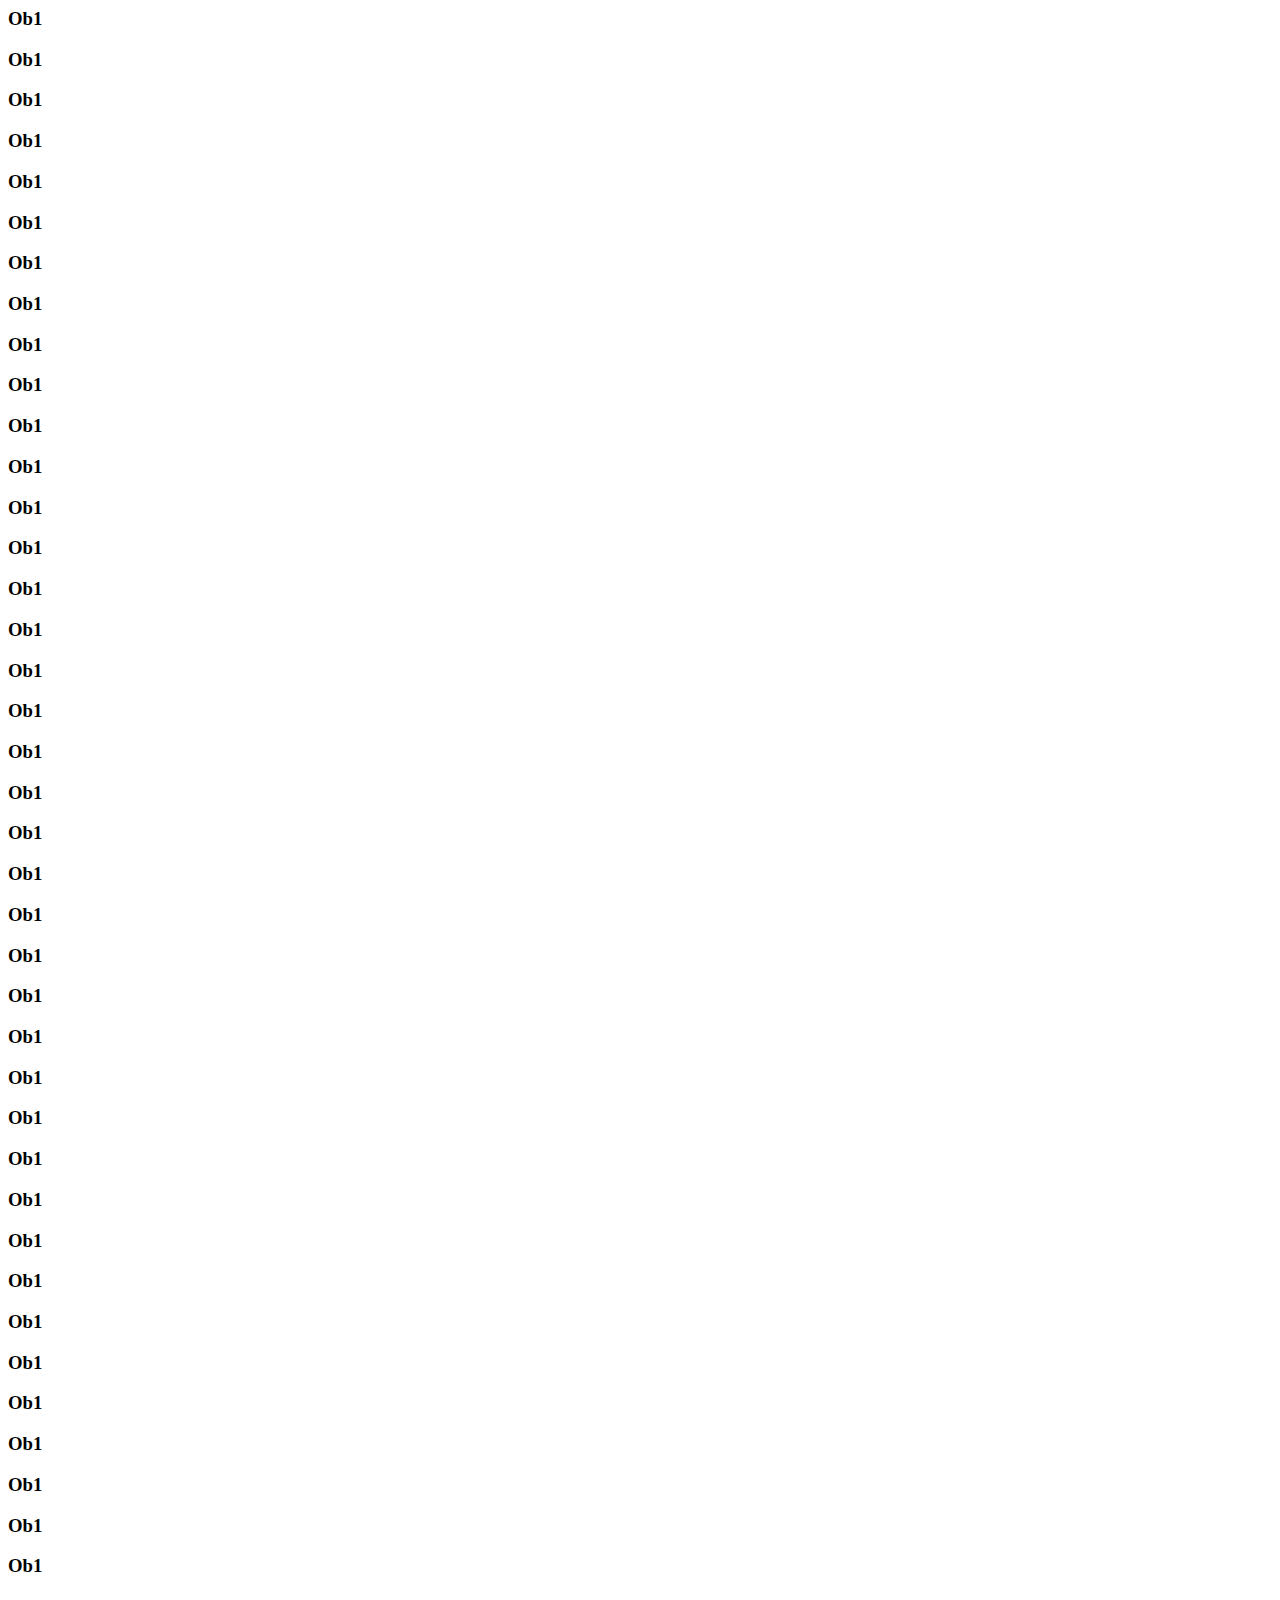
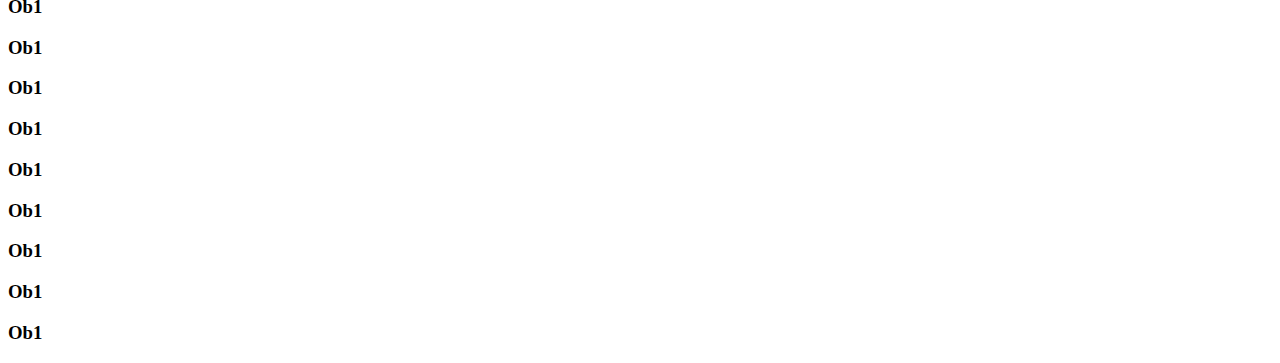
<file: websitedata/scroo.html>
<html>
    <body>
        <h3>Ob1</h3>
        <h3>Ob1</h3>
        <h3>Ob1</h3>
        <h3>Ob1</h3>
        <h3>Ob1</h3>
        <h3>Ob1</h3>
        <h3>Ob1</h3>
        <h3>Ob1</h3>
        <h3>Ob1</h3>
        <h3>Ob1</h3>
        <h3>Ob1</h3>
        <h3>Ob1</h3>
        <h3>Ob1</h3>
        <h3>Ob1</h3>
        <h3>Ob1</h3>
        <h3>Ob1</h3>
        <h3>Ob1</h3>
        <h3>Ob1</h3>
        <h3>Ob1</h3>
        <h3>Ob1</h3>
        <h3>Ob1</h3>
        <h3>Ob1</h3>
        <h3>Ob1</h3>
        <h3>Ob1</h3>
        <h3>Ob1</h3>
        <h3>Ob1</h3>
        <h3>Ob1</h3>
        <h3>Ob1</h3>
        <h3>Ob1</h3>
        <h3>Ob1</h3>
        <h3>Ob1</h3>
        <h3>Ob1</h3>
        <h3>Ob1</h3>
        <h3>Ob1</h3>
        <h3>Ob1</h3>
        <h3>Ob1</h3>
        <h3>Ob1</h3>
        <h3>Ob1</h3>
        <h3>Ob1</h3>
        <h3>Ob1</h3>
        <h3>Ob1</h3>
        <h3>Ob1</h3>
        <h3>Ob1</h3>
        <h3>Ob1</h3>
        <h3>Ob1</h3>
        <h3>Ob1</h3>
        <h3>Ob1</h3>
        <h3>Ob1</h3>
    </body>
</html>
</file>
